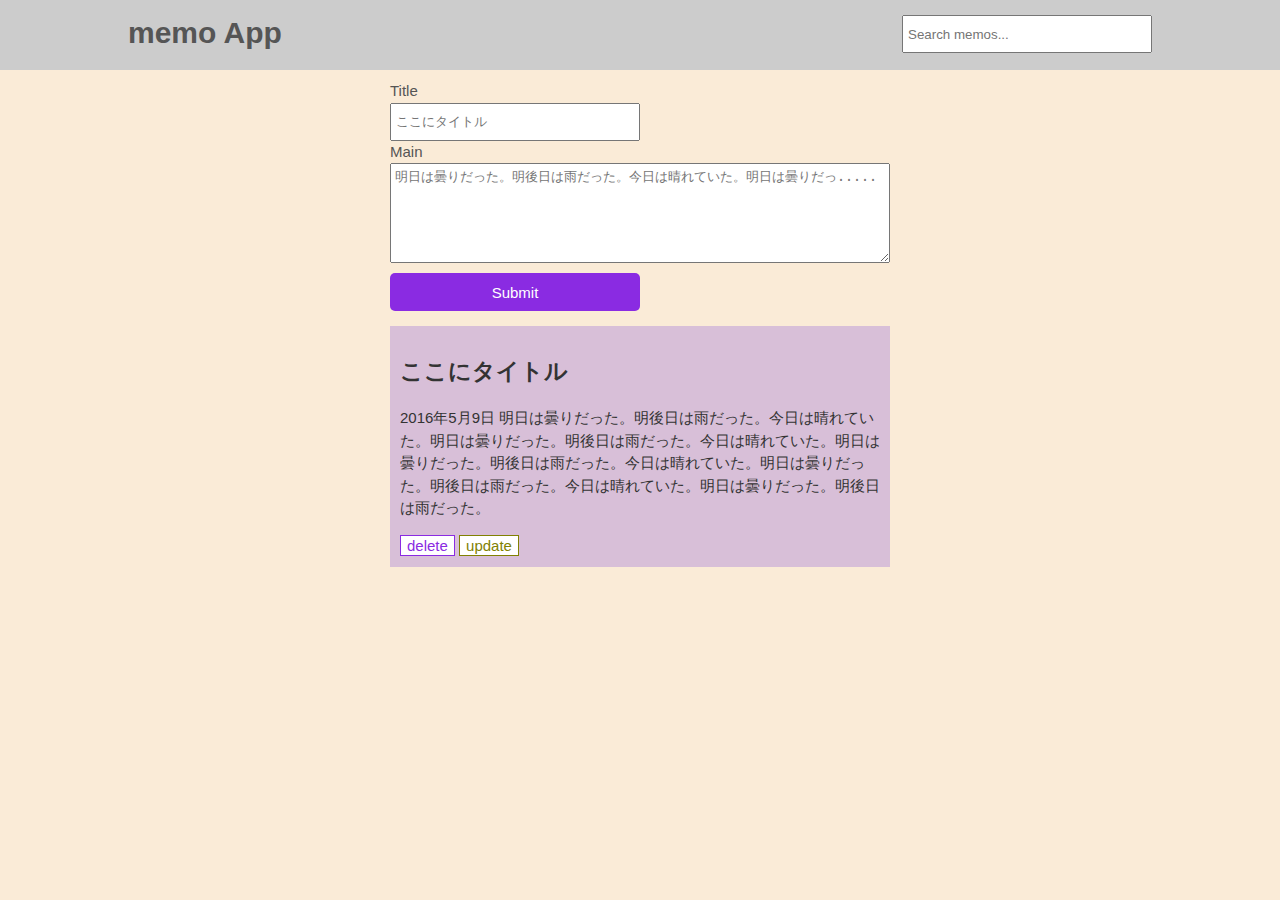
<file: index.html>
<!DOCTYPE html>
<html lang="en">

<head>
  <meta charset="utf-8">
  <meta name="viewport" content="width=device-width, initial-scale=1, shrink-to-fit=no">

  <link rel="stylesheet" href="./css/style.css">
  <title>Memo App</title>
</head>

<body>
  <header>
    <div class="container">
      <div id="header_title">
        <h1>memo App</h1>
      </div>
      <div style="float: right; padding:15px 0;">
        <input type="text" id="filter" placeholder="Search memos...">
      </div>
    </div>
  </header>
  <div class="container">
    <form id="createMemo">
      <label>Title</label>
      <input type="text" placeholder="ここにタイトル" id="title">
      <label>Main</label>
      <textarea placeholder="" id="main_content"></textarea>
      <input type="submit" value="Submit" class="button" id="submit">
    </form>
    <ul id="memos">
      <li class="memo">
        <h2>ここにタイトル</h2>
        <p>
          <span class="date">2016年5月9日</span> 明日は曇りだった。明後日は雨だった。今日は晴れていた。明日は曇りだった。明後日は雨だった。今日は晴れていた。明日は曇りだった。明後日は雨だった。今日は晴れていた。明日は曇りだった。明後日は雨だった。今日は晴れていた。明日は曇りだった。明後日は雨だった。
        </p>
        <!-- <span style="color: #0095ff">&gt;もっと見る</span> -->
        <button class="delBtn delete">delete</button>
        <button class="updateBtn update" id="modalBtn">update</button>
      </li>
    </ul>
  </div>


  <div id="simple_modal" class="modal">
    <div class="modal-content">
      <span class="closeBtn">&times;</span>
      <div style="width:80%; margin:auto;">
        <h2>Update the selected memo</h2>
      </div>
      <form id="updateMemo">
        <label>Title</label>
        <input type="text" placeholder="ここにタイトル" id="title">
        <label>Main</label>
        <textarea placeholder="" id="main_content"></textarea>
        <input type="submit" value="Submit" class="button" id="submit">
      </form>
    </div>
  </div>
  <script src="./javascript/main.js"></script>
  <script>
  </script>
</body>

</html>
</file>
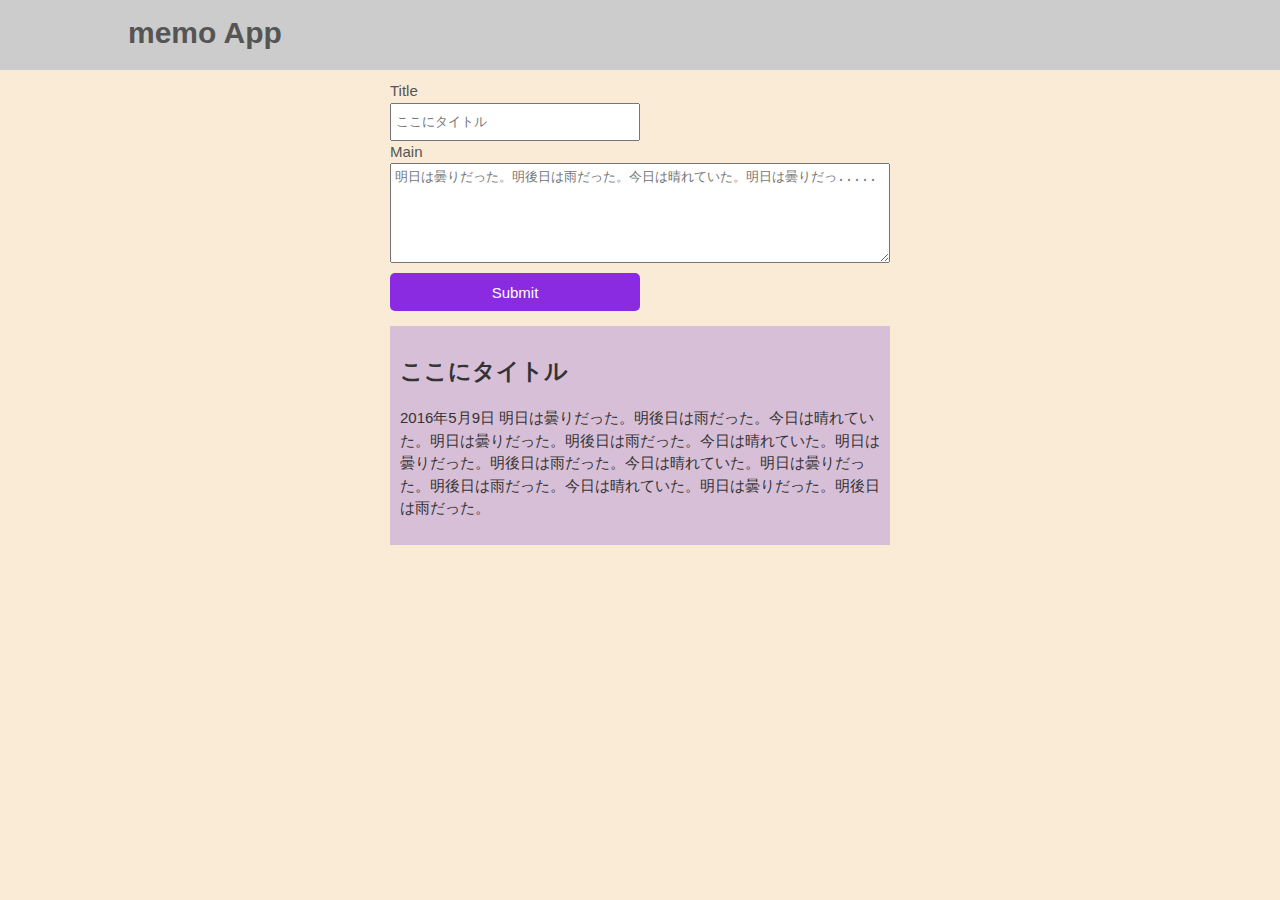
<file: memo.html>
<!DOCTYPE html>
<html lang="en">

<head>
  <meta charset="utf-8">
  <meta name="viewport" content="width=device-width, initial-scale=1, shrink-to-fit=no">



  <title>Memo App</title>
  <style>
    /* border-box */
    
    html {
      box-sizing: border-box;
    }
    
    *,
    *:before,
    *:after {
      box-sizing: inherit;
    }
    
    body {
      font: 15px/1.5 Arial, Helvatica, sans-serif;
      margin: 0;
      padding: 0;
      background-color: antiquewhite;
      color: #555;
    }
    
    li {
      list-style-type: none;
    }
    
    .container {
      width: 80%;
      margin: auto;
    }
    
    header {
      background-color: #ccc;
      min-height: 70px;
    }
    
    header h1 {
      margin: 0;
      padding-top: 10px;
    }
    
    ul#memos {
      padding: 0;
    }
    
    .memo {
      max-width: 500px;
      margin: 10px auto;
      padding: 10px;
      color: #333;
      background-color: thistle;
    }
    
    form {
      max-width: 500px;
      margin: 10px auto;
    }
    
    input[type="text"] {
      display: block;
      padding: 4px;
      height: 38px;
      width: 250px;
    }
    
    textarea {
      width: 100%;
      padding: 4px;
      height: 100px;
      display: block;
    }
    
    .button {
      display: block;
      padding: 0 20px 0 20px;
      margin-top: 10px;
      height: 38px;
      width: 250px;
      background-color: blueviolet;
      color: #ffffff;
      border: 0;
      font-size: 15px;
      border-radius: 5px;
    }
    
    span::after {
      content: " ";
    }
  </style>
</head>

<body>
  <header>
    <div class="container">
      <h1>memo App</h1>
    </div>
  </header>
  <div class="container">
    <form>
      <label>Title</label>
      <input type="text" placeholder="ここにタイトル" id="title">
      <label>Main</label>
      <textarea placeholder="" id="main_content"></textarea>
      <input type="submit" value="Submit" class="button" id="submit">
    </form>
    <ul id="memos">
      <li class="memo">
        <h2>ここにタイトル</h2>
        <p>
          <span class="date">2016年5月9日</span> 明日は曇りだった。明後日は雨だった。今日は晴れていた。明日は曇りだった。明後日は雨だった。今日は晴れていた。明日は曇りだった。明後日は雨だった。今日は晴れていた。明日は曇りだった。明後日は雨だった。今日は晴れていた。明日は曇りだった。明後日は雨だった。
        </p>
        <!-- <a href="#" class="btn">&gt;もっと見る</a> -->
      </li>
    </ul>
  </div>
  <script>
    document.getElementById('main_content').setAttribute('placeholder',
      '明日は曇りだった。明後日は雨だった。今日は晴れていた。明日は曇りだっ.....');
    let btn = document.getElementById('submit');

    btn.addEventListener('click', addList);

    function addList(e) {
      e.preventDefault();
      /*
      <li class="memo">
        <h2>ここにタイトル</h2>
        <p>
          <span class="date">2016年5月9日</span> 明日は曇りだった。明後日は雨だった。今日は晴れていた。明日は曇りだった。明後日は雨だった。今日は晴れていた。明日は曇りだった。明後日は雨だった。今日は晴れていた。明日は曇りだった。明後日は雨だった。今日は晴れていた。明日は曇りだった。明後日は雨だった。
        </p>
        <!-- <a href="#" class="btn">&gt;もっと見る</a> -->
      </li>
      */

      // form inputs
      let title = document.getElementById('title');
      let main = document.getElementById('main_content');
      // the list which new memo added to
      let memosList = document.getElementById('memos');

      // new memo
      let li = document.createElement('li');
      li.className = "memo";

      // add h2
      let head = document.createElement('h2');
      head.appendChild(document.createTextNode(title.value));
      li.appendChild(head);

      // create span
      let span = document.createElement('span');
      span.appendChild(document.createTextNode(formatNowDate()));

      // add paragraph
      let p = document.createElement('p');
      p.appendChild(span);
      p.appendChild(document.createTextNode(main.value));
      li.appendChild(p);

      memosList.appendChild(li);

    }


    function formatNowDate() {
      let now = new Date();
      return now.getFullYear() + "年" +
        twoDigit((now.getMonth() + 1)) + "月" +
        twoDigit(now.getDate()) + "日 " +
        twoDigit(now.getHours()) + ":" +
        twoDigit(now.getMinutes()) + ":" +
        twoDigit(now.getSeconds());

      function twoDigit(num) {
        return ("0" + num).slice(-2);
      }

    }
  </script>
</body>

</html>
</file>
<file: css/style.css>
/* border-box */

html {
  box-sizing: border-box;
}

*,
*:before,
*:after {
  box-sizing: inherit;
}

body {
  font: 15px/1.5 Arial, Helvatica, sans-serif;
  margin: 0;
  padding: 0;
  background-color: antiquewhite;
  color: #555;
}

li {
  list-style-type: none;
}

.container {
  width: 80%;
  margin: auto;
  /* flow-root: clearfix float */
  display: flow-root;
}

header {
  background-color: #ccc;
  min-height: 70px;
}

header #header_title {
  float: left;
}

header #header_title h1 {
  margin: 0;
  padding-top: 10px;
}

header #filter {
  display: block;
  padding: 4px;
  height: 38px;
  width: 250px;
}

ul#memos {
  padding: 0;
}

.memo {
  max-width: 500px;
  margin: 10px auto;
  padding: 10px;
  color: #333;
  background-color: thistle;
}

form#createMemo {
  max-width: 500px;
  margin: 10px auto;
}

form#updateMemo {
  width: 80%;
  margin: 10px auto;
}

#createMemo input[type="text"],
#updateMemo input[type="text"] {
  display: block;
  padding: 4px;
  height: 38px;
  width: 250px;
}

#createMemo textarea,
#updateMemo textarea {
  width: 100%;
  padding: 4px;
  height: 100px;
  display: block;
}

.button {
  display: block;
  padding: 0 20px 0 20px;
  margin-top: 10px;
  height: 38px;
  width: 250px;
  background-color: blueviolet;
  color: #ffffff;
  border: 0;
  font-size: 15px;
  border-radius: 5px;
}

.delBtn {
  background-color: white;
  color: blueviolet;
  border: 1px solid blueviolet;
  font-size: 15px;
}

.updateBtn {
  background-color: white;
  color: rgb(129, 129, 2);
  border: 1px solid rgb(129, 129, 2);
  font-size: 15px;
}

span::after {
  content: " ";
}

.modal {
  display: none;
  position: fixed;
  z-index: 1;
  left: 0;
  top: 0;
  height: 100%;
  width: 100%;
  overflow: auto;
  background-color: rgba(0, 0, 0, 0.5);
  animation-name: modalopen;
  animation-duration: 0.3s;
}

.modal-content {
  background-color: #f4f4f4;
  margin: 20% auto;
  padding: 20px;
  width: 70%;
  box-shadow: 0 5px 8px 0 rgba(0, 0, 0, 0.2), 0 7px 20px 0 rgba(0, 0, 0, 0.17);
}

.closeBtn {
  color: #ccc;
  float: right;
  font-size: 30px;
}

.closeBtn:hover,
closeBtn:focus {
  color: #000;
  /* text-decoration: none; */
  cursor: pointer;
}

@keyframes modalopen {
  from {
    opacity: 0
  }
  to {
    opacity: 1
  }
}
</file>
